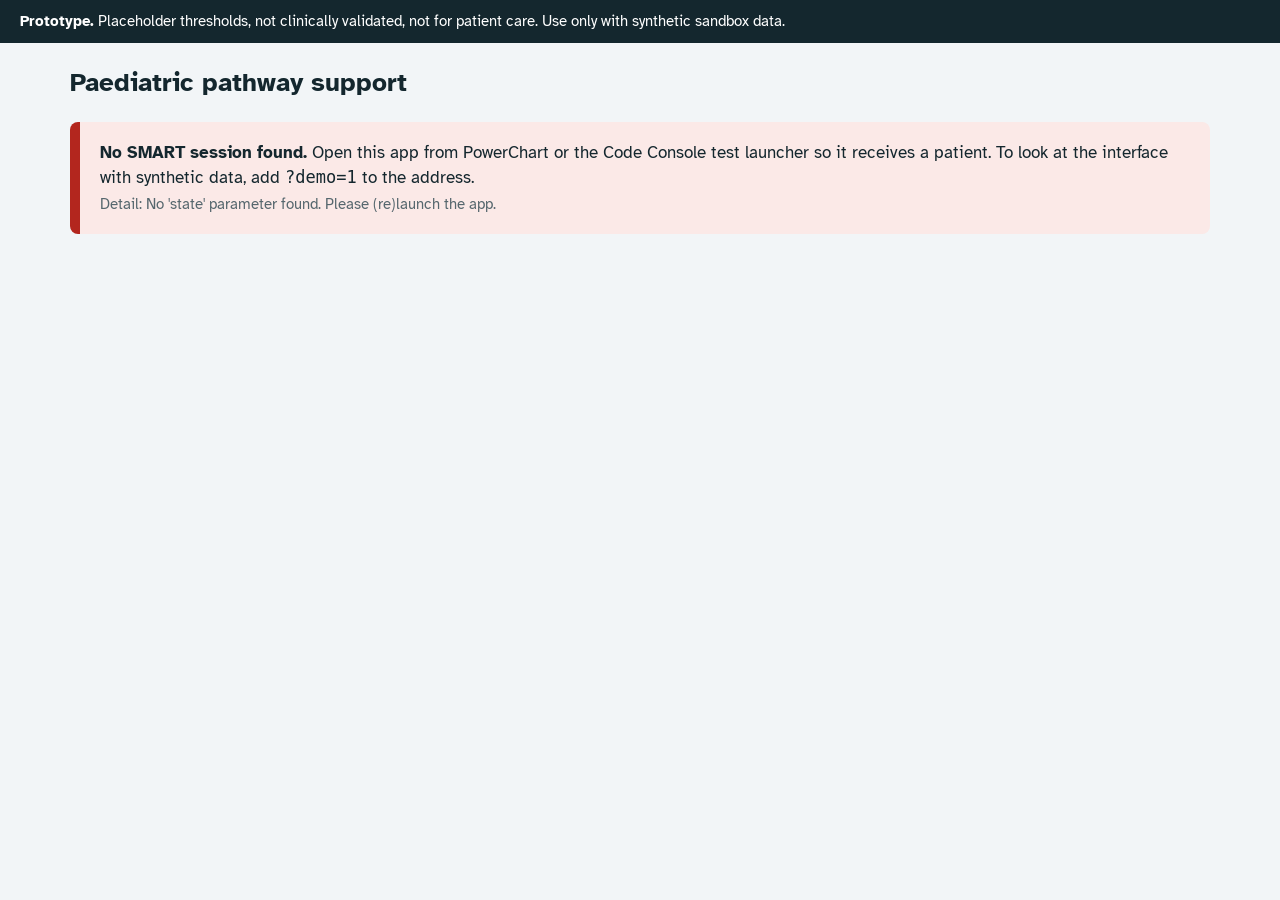
<file: index.html>
<!doctype html>
<html lang="en-AU">
<head>
<meta charset="utf-8">
<meta name="viewport" content="width=device-width, initial-scale=1">
<title>Paediatric pathway support</title>
<link rel="preconnect" href="https://fonts.googleapis.com">
<link rel="preconnect" href="https://fonts.gstatic.com" crossorigin>
<link href="https://fonts.googleapis.com/css2?family=Atkinson+Hyperlegible:wght@400;700&display=swap" rel="stylesheet">
<link rel="stylesheet" href="style.css">
</head>
<body>
<div class="banner"><strong>Prototype.</strong> Placeholder thresholds, not clinically validated, not for patient care. Use only with synthetic sandbox data.</div>
<main>
  <h1>Paediatric pathway support</h1>
  <p class="sub" id="subtitle">Connecting to the record.</p>

  <div id="errorBox" class="error hidden" role="alert"></div>

  <div id="app" class="hidden">
    <div class="status" id="statusBar"></div>
    <div class="panel" id="pathwayPanel">
      <h2>Pathway</h2>
      <p id="patientLine" class="muted small" style="margin-bottom:10px"></p>
      <label for="pathwaySelect" style="margin-top:0">Choose the pathway to use for this patient</label>
      <select id="pathwaySelect"></select>
      <p id="pathwayDesc" class="muted small" style="margin:8px 0 0"></p>
      <div id="pathwayError" class="error hidden" role="alert" style="margin-top:12px"></div>
    </div>
    <div id="loadBanner" class="error hidden" role="alert" style="margin-bottom:20px"></div>
    <div id="work" class="hidden">
    <div class="grid">
      <section aria-label="Patient data">
        <div class="panel">
          <h2>Patient</h2>
          <div id="demoPicker" class="hidden">
            <label for="patientSelect" style="margin-top:0">Demo patient</label>
            <select id="patientSelect"></select>
          </div>
          <div id="patientHeader"></div>
        </div>

        <div class="panel">
          <h2>Data from the record</h2>
          <div class="tablewrap">
            <table>
              <thead><tr><th>Measure</th><th>Value</th><th>Recorded</th><th>Status</th></tr></thead>
              <tbody id="obsBody"></tbody>
            </table>
          </div>
          <div class="row">
            <button class="secondary" id="refreshBtn">Refresh from record</button>
            <span class="muted small" id="fetchedAt"></span>
          </div>
          <p class="muted small" style="margin-top:12px">Observations older than the pathway's limit are flagged as stale. A stale value is still used if it points to higher severity, but it can never support a mild classification.</p>
        </div>

        <div class="panel" id="manualPanel">
          <h2>Bedside assessment</h2>
          <p class="muted small">These are entered here and are not written back to the record.</p>
          <div id="manualInputs"></div>
        </div>
      </section>

      <section aria-label="Assessment">
        <div id="result" class="result none" aria-live="polite"></div>

        <div class="panel">
          <h2>Why this classification</h2>
          <div id="trace"></div>
        </div>

        <div class="panel">
          <h2>Draft actions for this level</h2>
          <ul id="actions" class="actions"></ul>
        </div>

        <div class="panel">
          <h2>Your response</h2>
          <div class="row">
            <button class="primary" id="agreeBtn">Agree with classification</button>
            <button class="secondary" id="disagreeBtn">Disagree</button>
          </div>
          <div id="disagreeBox" class="hidden">
            <label for="reason">Reason for disagreeing</label>
            <textarea id="reason"></textarea>
            <div class="row"><button class="primary" id="saveDisagree">Save disagreement</button></div>
          </div>
        </div>

        <div class="panel">
          <h2>Audit log for this session</h2>
          <p class="muted small">Held in this browser tab only and lost when it closes. Download it if you need to keep it. A production version would write to a server-side audit store.</p>
          <ul id="log" class="log"><li class="muted">No entries yet.</li></ul>
          <div class="row"><button class="secondary" id="downloadLog" disabled>Download log as JSON</button></div>
        </div>

        <div class="panel">
          <h2>Connection details</h2>
          <details>
            <summary>Show what the app asked for and what it got</summary>
            <pre id="diagBody"></pre>
          </details>
        </div>

        <div class="panel">
          <h2>Pathway definition</h2>
          <details>
            <summary>Show rules file (pathway.json)</summary>
            <pre id="defJson"></pre>
          </details>
        </div>
      </section>
    </div>
    </div>
  </div>
</main>

<script src="lib/fhir-client.min.js"></script>
<script src="config.js"></script>
<script src="js/engine.js"></script>
<script src="js/demo.js"></script>
<script src="js/app.js"></script>
</body>
</html>
</file>
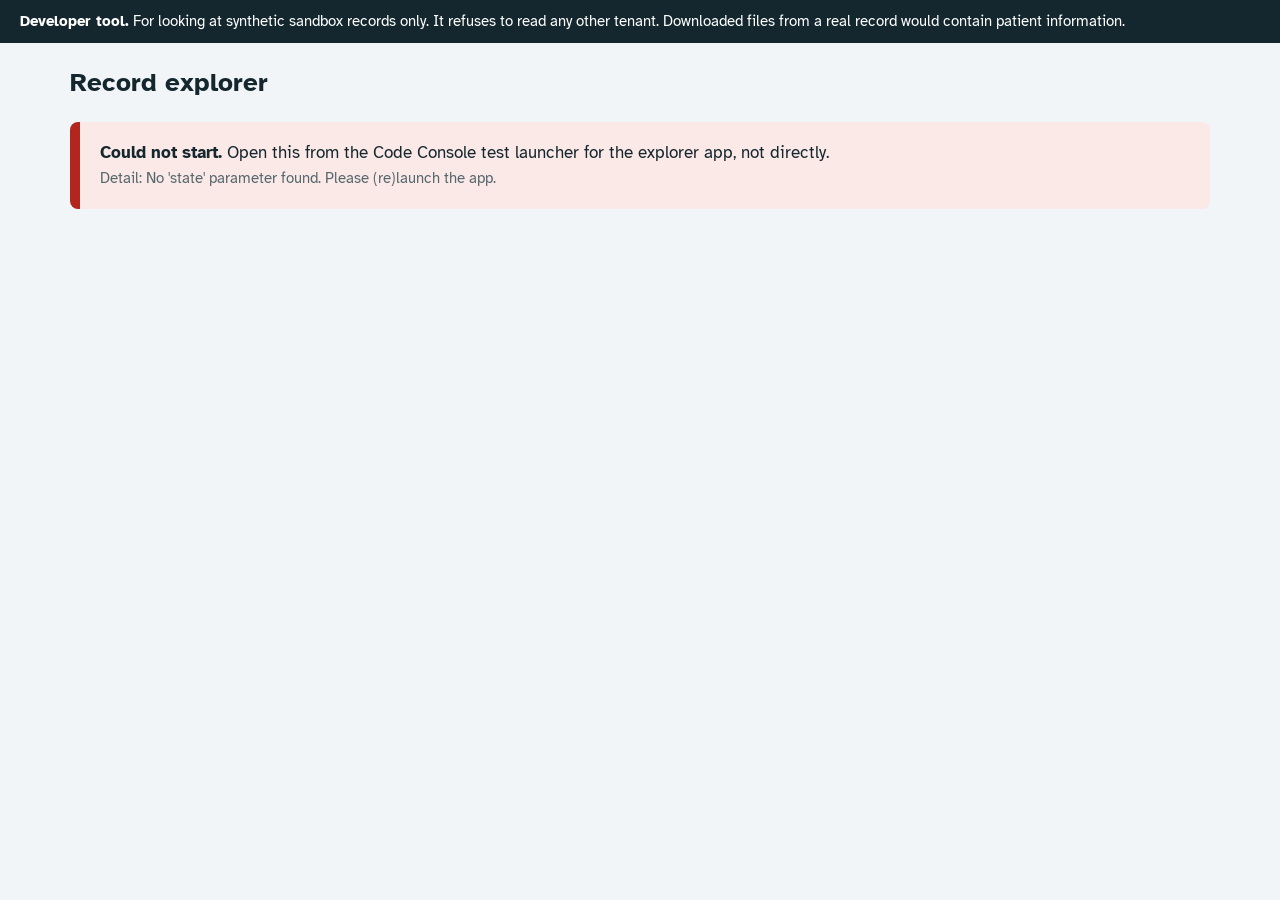
<file: explorer/index.html>
<!doctype html>
<html lang="en-AU">
<head>
<meta charset="utf-8">
<meta name="viewport" content="width=device-width, initial-scale=1">
<title>Record explorer (sandbox)</title>
<link rel="preconnect" href="https://fonts.googleapis.com">
<link rel="preconnect" href="https://fonts.gstatic.com" crossorigin>
<link href="https://fonts.googleapis.com/css2?family=Atkinson+Hyperlegible:wght@400;700&display=swap" rel="stylesheet">
<link rel="stylesheet" href="../style.css">
<style>
  .qrow{display:grid;grid-template-columns:minmax(0,3fr) minmax(0,2fr);gap:10px;align-items:start}
  input[type=search]{width:100%;font:inherit;color:var(--ink);background:var(--surface);border:1px solid var(--line);border-radius:6px;padding:10px 12px;min-height:44px}
  .mono{font-family:ui-monospace,SFMono-Regular,Menlo,Consolas,monospace;font-size:13px;word-break:break-all}
  td.num{text-align:right;white-space:nowrap}
  .scroll{max-height:420px;overflow:auto}
</style>
</head>
<body>
<div class="banner"><strong>Developer tool.</strong> For looking at synthetic sandbox records only. It refuses to read any other tenant. Downloaded files from a real record would contain patient information.</div>
<main>
  <h1>Record explorer</h1>
  <p class="sub" id="subtitle">Connecting to the record.</p>
  <div id="errorBox" class="error hidden" role="alert"></div>

  <div id="app" class="hidden">
    <div class="status" id="statusBar"></div>

    <div class="panel">
      <h2>Patient</h2>
      <div id="patientBox"></div>
    </div>

    <div class="panel">
      <h2>What the record holds</h2>
      <p id="progress" class="muted small"></p>
      <div class="tablewrap">
        <table>
          <thead><tr><th>Query</th><th>Result</th><th class="num">Count</th></tr></thead>
          <tbody id="resultsBody"></tbody>
        </table>
      </div>
      <div class="row"><button class="primary" id="downloadBtn" disabled>Download everything as JSON</button></div>
    </div>

    <div class="panel">
      <h2>Search the retrieved data</h2>
      <p class="muted small">Searches every retrieved resource for the text you type, for example "breath", "effort", "speech", "weight" or "asthma".</p>
      <div class="qrow"><input type="search" id="q" placeholder="Type to search" aria-label="Search retrieved data"></div>
      <div class="tablewrap scroll" style="margin-top:12px">
        <table>
          <thead><tr><th>Resource</th><th>Item</th><th class="num">Count</th><th>Latest</th><th>Codes</th></tr></thead>
          <tbody id="searchBody"><tr><td colspan="5" class="muted">Nothing searched yet.</td></tr></tbody>
        </table>
      </div>
    </div>
  </div>
</main>
<script src="../lib/fhir-client.min.js"></script>
<script src="config.js"></script>
<script src="explorer.js"></script>
</body>
</html>
</file>
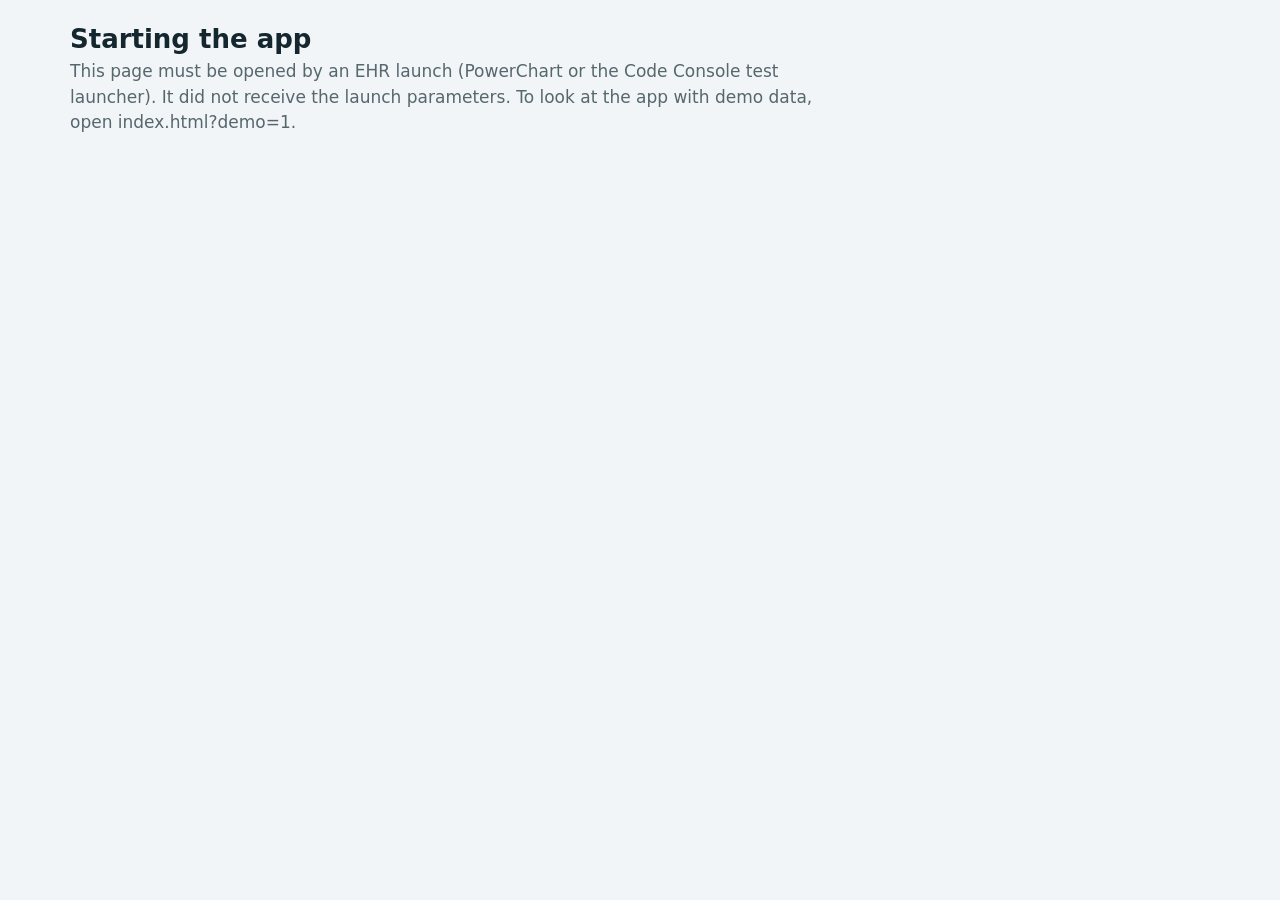
<file: launch.html>
<!doctype html>
<html lang="en-AU">
<head>
<meta charset="utf-8">
<meta name="viewport" content="width=device-width, initial-scale=1">
<title>Launching…</title>
<link rel="stylesheet" href="style.css">
</head>
<body>
<main>
  <h1>Starting the app</h1>
  <p id="msg" class="sub">Connecting to the record. This page should redirect in a moment.</p>
</main>
<script src="lib/fhir-client.min.js"></script>
<script src="config.js"></script>
<script>
(function () {
  var msg = document.getElementById("msg");
  var cfg = window.APP_CONFIG;
  var params = new URLSearchParams(location.search);
  if (!cfg || !cfg.clientId || cfg.clientId.indexOf("REPLACE_") === 0) {
    msg.textContent = "No client ID is set. Register the app in the Cerner Code Console, then put the client ID in config.js.";
    return;
  }
  if (!params.get("iss") || !params.get("launch")) {
    msg.textContent = "This page must be opened by an EHR launch (PowerChart or the Code Console test launcher). It did not receive the launch parameters. To look at the app with demo data, open index.html?demo=1.";
    return;
  }
  FHIR.oauth2.authorize({
    clientId: cfg.clientId,
    scope: cfg.scope,
    redirectUri: cfg.redirectPage
  }).catch(function (err) {
    msg.textContent = "The launch failed: " + (err && err.message ? err.message : err);
  });
})();
</script>
</body>
</html>
</file>
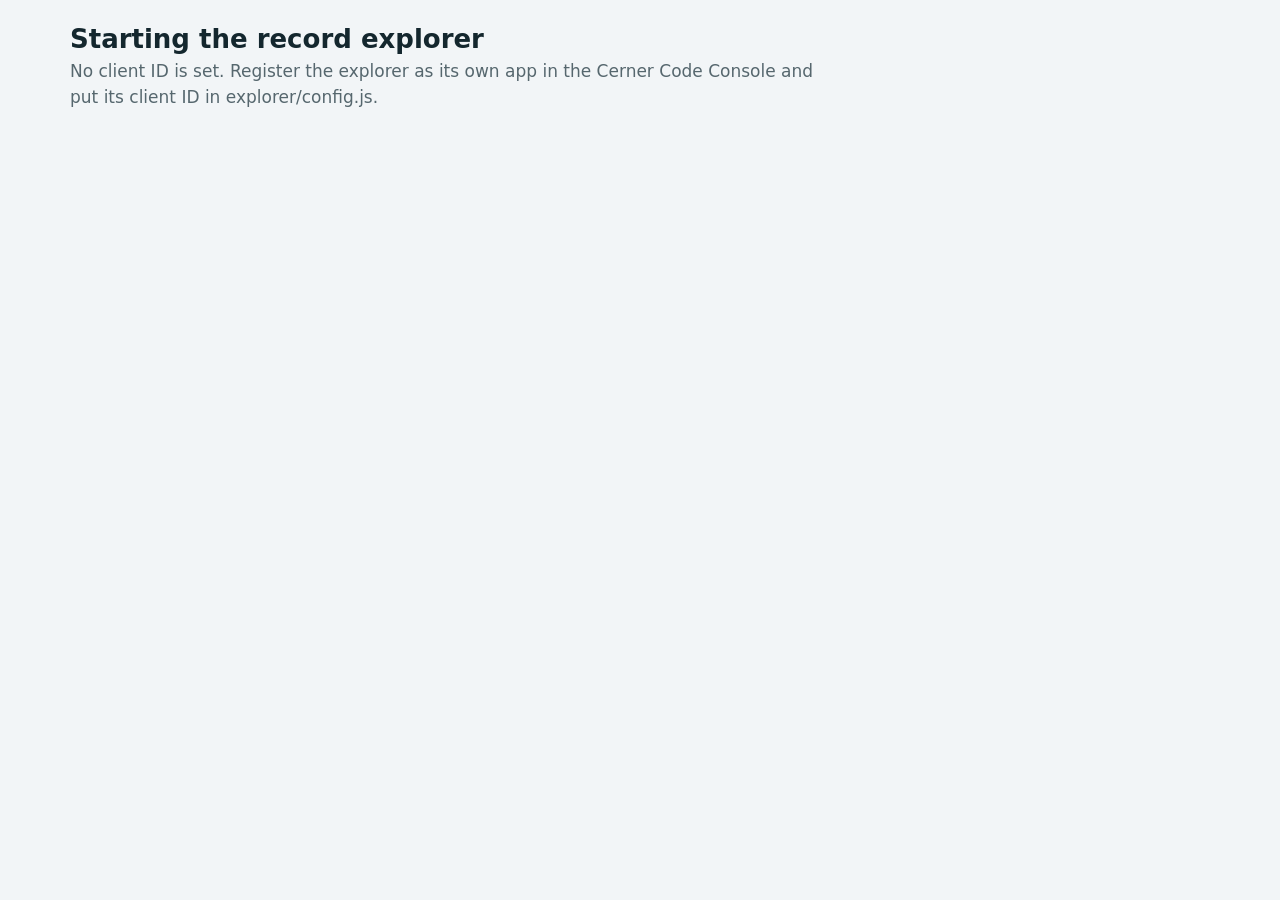
<file: explorer/launch.html>
<!doctype html>
<html lang="en-AU">
<head>
<meta charset="utf-8">
<meta name="viewport" content="width=device-width, initial-scale=1">
<title>Launching explorer…</title>
<link rel="stylesheet" href="../style.css">
</head>
<body>
<main>
  <h1>Starting the record explorer</h1>
  <p id="msg" class="sub">Connecting to the record. This page should redirect in a moment.</p>
</main>
<script src="../lib/fhir-client.min.js"></script>
<script src="config.js"></script>
<script>
(function () {
  var msg = document.getElementById("msg");
  var cfg = window.EXPLORER_CONFIG;
  var params = new URLSearchParams(location.search);
  if (!cfg || !cfg.clientId || cfg.clientId.indexOf("REPLACE_") === 0) {
    msg.textContent = "No client ID is set. Register the explorer as its own app in the Cerner Code Console and put its client ID in explorer/config.js.";
    return;
  }
  if (!params.get("iss") || !params.get("launch")) {
    msg.textContent = "This page must be opened by an EHR launch from the Code Console test launcher for the explorer app.";
    return;
  }
  var types = [];
  cfg.queries.forEach(function (q) { if (types.indexOf(q.type) === -1) types.push(q.type); });
  var scope = ["patient/Patient.read"].concat(types.map(function (t) { return "patient/" + t + ".read"; }))
    .concat(["launch", "openid", "profile"]).join(" ");
  FHIR.oauth2.authorize({ clientId: cfg.clientId, scope: scope, redirectUri: "index.html" })
    .catch(function (err) { msg.textContent = "The launch failed: " + (err && err.message ? err.message : err); });
})();
</script>
</body>
</html>
</file>
<file: style.css>
:root{
  --bg:#F2F5F7; --surface:#FFFFFF; --ink:#14272E; --muted:#56676E; --line:#CBD5DA;
  --accent:#0E6B73; --accent-ink:#FFFFFF;
  --sev:#B3261E; --sev-bg:#FBE9E7;
  --mod:#8A5200; --mod-bg:#FFF1D6;
  --mild:#2A7550; --mild-bg:#E3F4EB;
  --none:#4A5A61; --none-bg:#E8EDF0;
  --banner:#14272E; --banner-ink:#FFFFFF;
}
@media (prefers-color-scheme: dark){
  :root{
    --bg:#0F1A1F; --surface:#17252B; --ink:#E6EEF1; --muted:#9DB0B8; --line:#2C3F47;
    --accent:#5CC4CC; --accent-ink:#0F1A1F;
    --sev:#FF8A80; --sev-bg:#3A1E1B;
    --mod:#F2B24C; --mod-bg:#35280F;
    --mild:#6FD0A0; --mild-bg:#14301F;
    --none:#B4C3C9; --none-bg:#22333A;
    --banner:#E6EEF1; --banner-ink:#0F1A1F;
  }
}
*,*::before,*::after{box-sizing:border-box}
body{margin:0;background:var(--bg);color:var(--ink);font-family:"Atkinson Hyperlegible",system-ui,-apple-system,"Segoe UI",Roboto,sans-serif;font-size:17px;line-height:1.5}
.banner{background:var(--banner);color:var(--banner-ink);padding:10px 20px;font-size:15px}
main{max-width:1180px;margin:0 auto;padding:24px 20px 48px}
h1{font-size:26px;line-height:1.2;margin:0 0 4px}
h2{font-size:19px;line-height:1.3;margin:0 0 12px}
p{margin:0 0 12px}
.sub{color:var(--muted);margin-bottom:24px;max-width:70ch}
.grid{display:grid;gap:20px;grid-template-columns:1fr}
@media (min-width:900px){.grid{grid-template-columns:minmax(0,5fr) minmax(0,6fr)}}
.panel{background:var(--surface);border:1px solid var(--line);border-radius:8px;padding:18px 20px;margin-bottom:20px}
label{display:block;font-weight:700;margin:14px 0 6px}
select,textarea{width:100%;font:inherit;color:var(--ink);background:var(--surface);border:1px solid var(--line);border-radius:6px;padding:10px 12px;min-height:44px}
textarea{min-height:76px}
:focus-visible{outline:3px solid var(--accent);outline-offset:2px}
table{width:100%;border-collapse:collapse}
th,td{text-align:left;padding:9px 6px;border-bottom:1px solid var(--line);vertical-align:top}
th{font-weight:700;color:var(--muted);font-size:15px}
.tablewrap{overflow-x:auto}
.chip{display:inline-block;padding:2px 9px;border-radius:999px;font-size:14px;font-weight:700;white-space:nowrap}
.chip.ok{background:var(--mild-bg);color:var(--mild)}
.chip.stale,.chip.invalid{background:var(--mod-bg);color:var(--mod)}
.chip.missing{background:var(--none-bg);color:var(--none)}
.pt{display:flex;flex-wrap:wrap;gap:4px 16px;align-items:baseline;margin-bottom:6px}
.pt .name{font-size:20px;font-weight:700}
.muted{color:var(--muted)}
.small{font-size:15px}
.result{border-left:10px solid var(--none);background:var(--none-bg);border-radius:8px;padding:18px 20px;margin-bottom:20px}
.result.severe{border-color:var(--sev);background:var(--sev-bg)}
.result.moderate{border-color:var(--mod);background:var(--mod-bg)}
.result.mild{border-color:var(--mild);background:var(--mild-bg)}
.result .level{font-size:34px;line-height:1.1;font-weight:700;margin:0 0 6px}
.result.severe .level{color:var(--sev)}
.result.moderate .level{color:var(--mod)}
.result.mild .level{color:var(--mild)}
.result.none .level{color:var(--none)}
.trace{list-style:none;margin:0;padding:0}
.trace li{display:grid;grid-template-columns:96px 1fr;gap:10px;padding:7px 0;border-bottom:1px solid var(--line)}
.trace li:last-child{border-bottom:none}
.state{font-weight:700}
.state.met{color:var(--sev)}
.state.not{color:var(--muted)}
.state.nodata{color:var(--mod)}
.levelhead{font-weight:700;margin:16px 0 4px}
.levelhead:first-child{margin-top:0}
ul.actions{margin:0;padding-left:20px}
ul.actions li{margin-bottom:6px}
.placeholder{color:var(--muted)}
.row{display:flex;gap:10px;flex-wrap:wrap;margin-top:12px;align-items:center}
button{font:inherit;font-weight:700;min-height:44px;padding:8px 16px;border-radius:6px;border:1px solid var(--accent);cursor:pointer}
button.primary{background:var(--accent);color:var(--accent-ink)}
button.secondary{background:transparent;color:var(--accent)}
button:disabled{opacity:.5;cursor:not-allowed}
details{margin-top:8px}
summary{cursor:pointer;font-weight:700;min-height:32px}
pre{margin:10px 0 0;padding:12px;background:var(--bg);border:1px solid var(--line);border-radius:6px;overflow-x:auto;font-size:13.5px;line-height:1.45;max-width:100%}
.log{list-style:none;padding:0;margin:0}
.log li{padding:8px 0;border-bottom:1px solid var(--line);font-size:15px}
.log li:last-child{border-bottom:none}
.hidden{display:none}
.status{display:flex;flex-wrap:wrap;gap:6px 18px;margin-bottom:20px;font-size:15px;color:var(--muted)}
.error{border-left:10px solid var(--sev);background:var(--sev-bg);border-radius:8px;padding:18px 20px}
@media (prefers-reduced-motion: no-preference){
  .result{transition:background-color .2s,border-color .2s}
}
</file>
